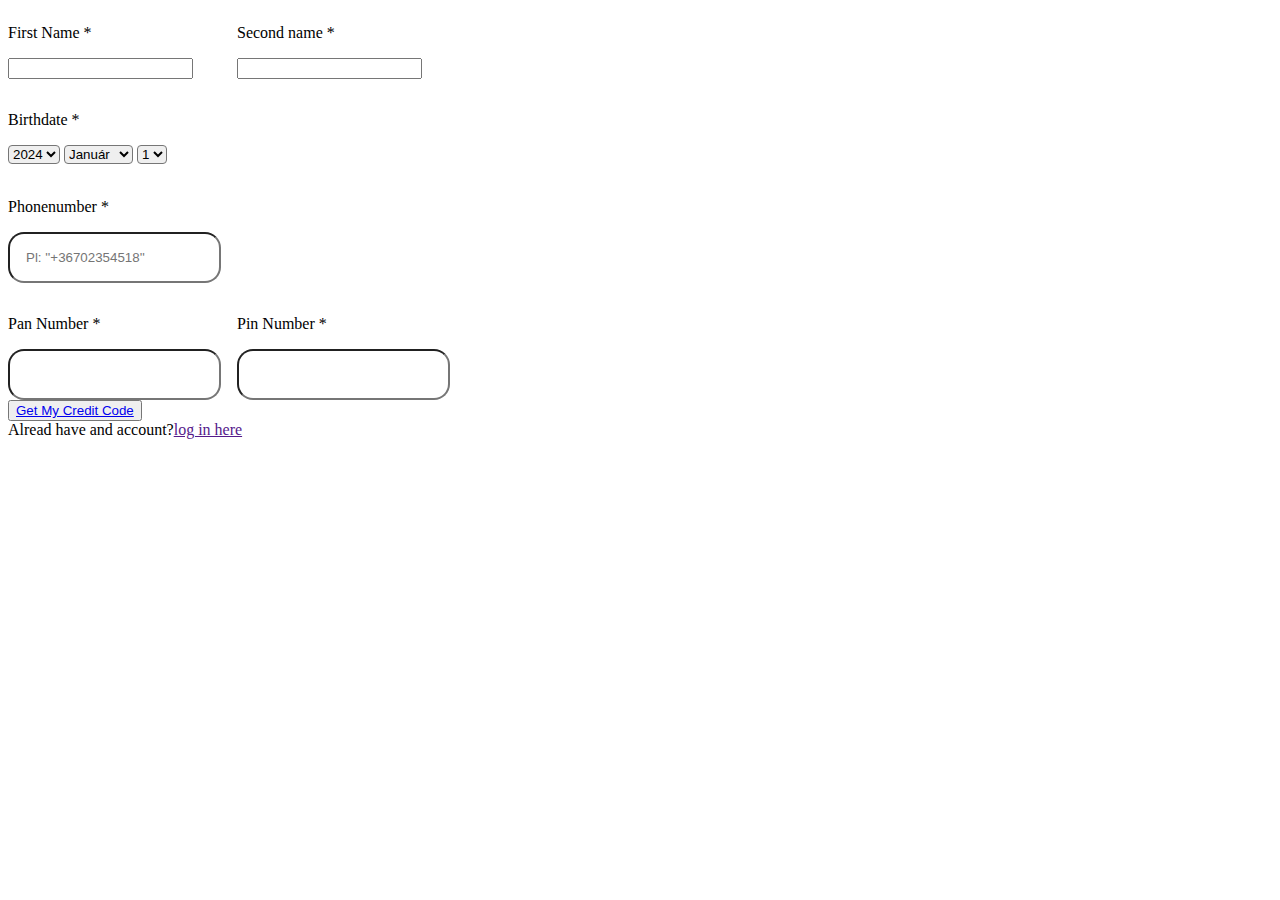
<file: index.html>
<!DOCTYPE html>
<html lang="en">

<head>
    <meta charset="UTF-8">
    <meta name="viewport" content="width=device-width, initial-scale=1.0">
    <title>Document</title>
    <link rel="stylesheet" href="index.css">
</head>

<body>
 <form>
    <div>
        <label for="first_name"><p>First Name *</p></label>
        <input class="a" type="text" id="first_name">
    </div>
    <div>
        <label for="second_name"><p>Second name *</p></label>
        <input class="b" type="text" id="second_name">

    </div>


    <div class="birth">
        <label for=""><p>Birthdate *</p></label>
        <select class="year" name="" id="year">
            <option value="">2024</option>
            <option value="">2023</option>
            <option value="">2022</option>
            <option value="">2021</option>
            <option value="">2020</option>
            <option value="">2019</option>
            <option value="">2018</option>

        </select>
        <select class="month" name="" id="month">
            <option value="">Január</option>
            <option value="">Február</option>
            <option value="">Március</option>
        </select>
        <select class="day" name="" id="day">
            <option value="">1</option>
            <option value="">3</option>
            <option value="">3</option>
        </select>
    </div>
    <div class="mobile_number">
        <label for="phone_number"><p>Phonenumber *</p></label>
        <input type="text" name="" id="phone_numbe" placeholder="Pl: ''+36702354518''">
    </div>

    <div class="pan_number">
        <label for="pan"><p>Pan Number *</p></label>
        <input type="text" id="pan">
    </div>
    <div class="pin_number">
        <label for="pin"><p>Pin Number *</p></label>
        <input type="text" id="pin">
    </div>
 </form>

 <div></div>
 <button><a href="#">Get My Credit Code</a></button>
 <footer>Alread have and account?<a href="">log in here</a></footer>
</body>

</html>
</file>
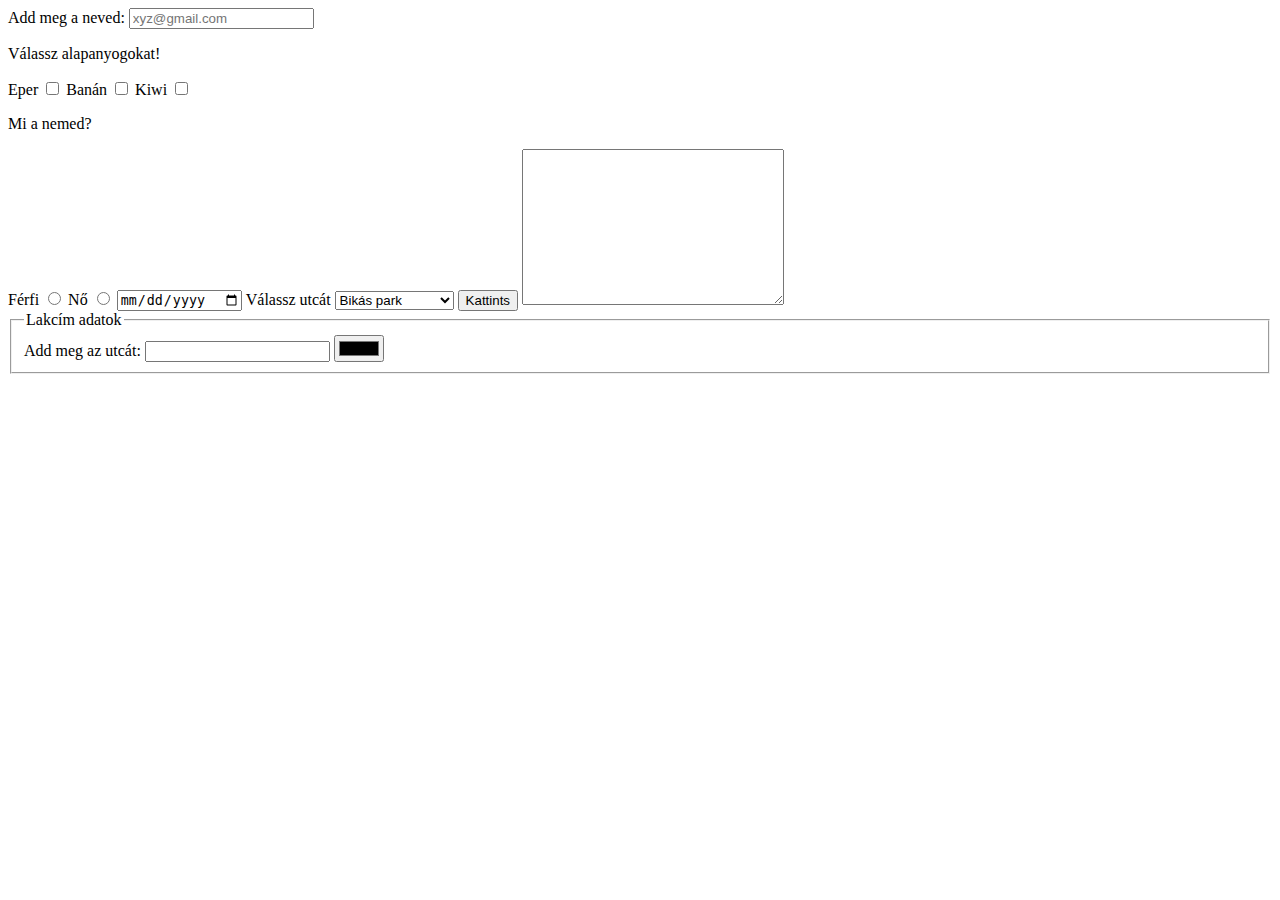
<file: input.html>
<!DOCTYPE html>
<html lang="en">

<head>
    <meta charset="UTF-8">
    <meta name="viewport" content="width=device-width, initial-scale=1.0">
    <title>Document</title>
</head>

<body>
    <form>
        <!-- HTML INPUT TAGs  -->
        <!-- Szöveges beviteli mező -->
        <label for="">Add meg a neved:</label>
        <input type="text" placeholder="xyz@gmail.com">

        <!-- Checkbox -->
        <p for="">Válassz alapanyogokat!</p>
        <label for="eper">Eper</label>
        <input type="checkbox" name="fruit" id="eper">
        <label for="banan">Banán</label>
        <input type="checkbox" name="fruit" id="banan">
        <label for="kiwi">Kiwi</label>
        <input type="checkbox" name="fruit" id="kiwi">

        <!-- Radio button -->
        <p>Mi a nemed?</p>
        <label for="men">Férfi</label>
        <input type="radio" value="" name="gender" id="men">
        <label for="woman">Nő</label>
        <input type="radio" value="" name="gender" id="woman">

        <!-- Datepicker -->
        <input type="date">

        <!-- Select azaz lenyíló menük -->
        <!-- multiple LISTA -->
        <label for="street">Válassz utcát</label>
        <select name="street" id="street">
            <option value="bikas">Bikás park</option>
            <option value="kalvin">Kálvin tér</option>
            <option value="szent">Szent Gellért tér</option>
        </select>

        <!-- Gombok -->
        <button>Kattints</button>

        <!-- Textarea -->
        <textarea name="comment" id="" cols="30" rows="10"></textarea>

        <!-- Fieldset + Legend -->
        <fieldset>
            <legend>Lakcím adatok</legend>
            <label for="street2">Add meg az utcát:</label>
            <input id="street2" type="text">
            <input id="street2" type="color">
        </fieldset>
    </form>
</body>

</html>
</file>
<file: index.css>
form {
    display: grid;
    grid-template-columns: repeat(6, 1fr);
    grid-template-rows: repeat(2, 1fr);
    max-width: 800px;
    gap: 1rem;
}

.name{
    display: grid;
}
.a {
    grid-column: 1;
    grid-row: 1;
}

.b {
    grid-column: 2;
    grid-row: 1;

}

.birth, .year {
    grid-column: 1 / 3;
    grid-row: 2;
    border-radius: 0.25rem;

}

.month {
    grid-column: 3 / 5;
    grid-row: 2;
    border-radius: 0.25rem;

}

.day {
    grid-column: 5 / 7;
    grid-row: 2;
    border-radius: 0.25rem;
}

.mobile_number{
    grid-column: 1;
    grid-row: 3;
    box-sizing: border-box;
    width: 100%;
}

#phone_numbe {
    width: 100%;
    box-sizing: border-box;
    border-radius: 1rem;
    padding: 1rem;
}


.pan_number{
    grid-column: 1;
    grid-row: 4;
    border-radius: 1rem;
    
}

#pan{
    box-sizing: border-box;
    border-radius: 1rem;
    padding: 1rem
}

.pin_number{
    grid-column: 2;
    grid-row: 4;
}

#pin{
    box-sizing: border-box;
    border-radius: 1rem;
    padding: 1rem
}

form input,
form select {
    width: auto
}
</file>
